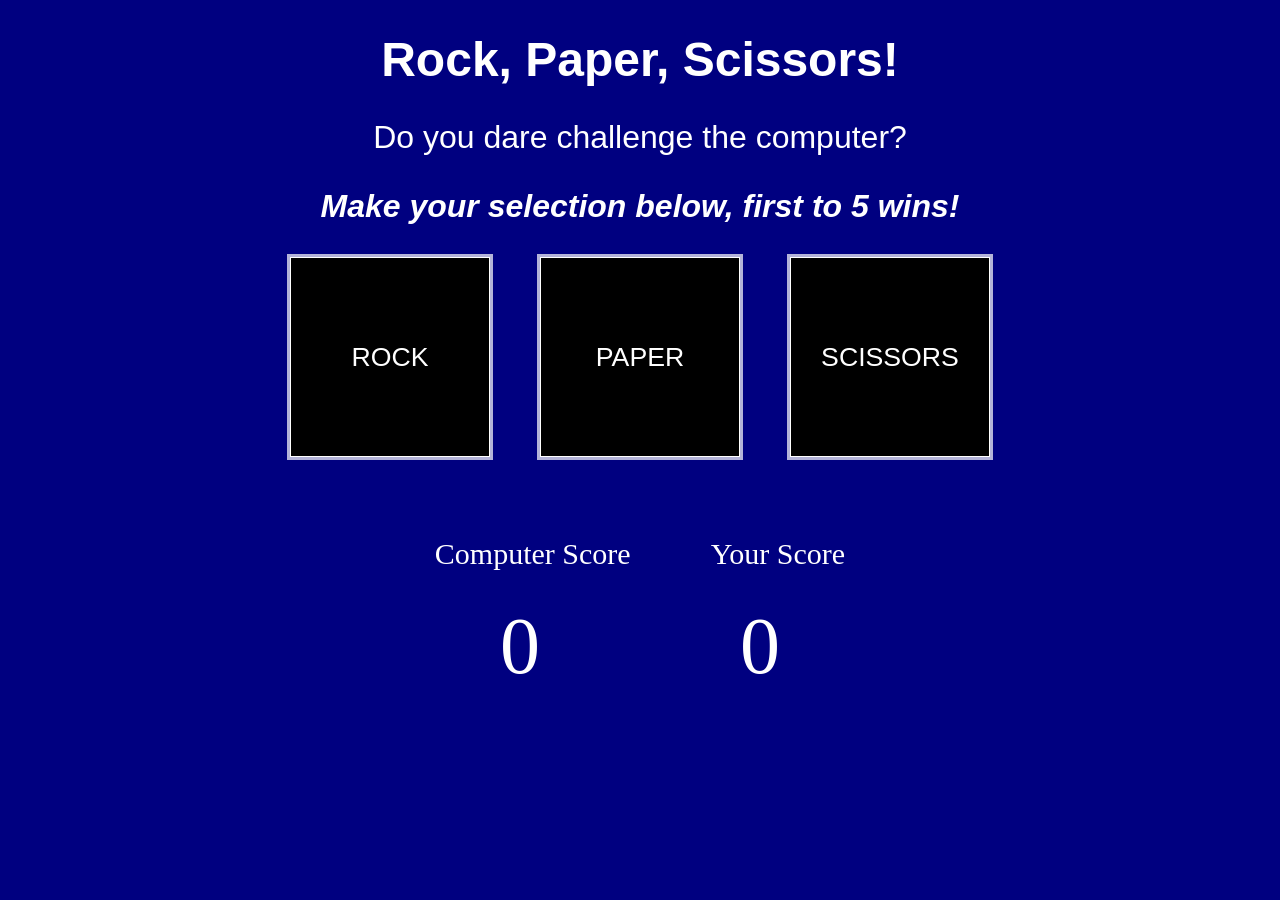
<file: index.html>
<!DOCTYPE html>
<html lang="en">
<head>
    <meta charset="UTF-8">
    <title>Rock, Paper, Scissors!</title>
    <link rel="stylesheet" href="style.css">
</head>
<body id = "body">
    <div id = "newMain">
    <h1 class = "header">Rock, Paper, Scissors!</h1>
    <p class = "intro-text">Do you dare challenge the computer?</p>
    <p class = "intro-text2">Make your selection below, first to 5 wins!</p>
    </div>
<div id = "game-container">
    <div id = "btn-container">
        <button id = "rock" class = "button">
            <p class = "intro-text" >ROCK</p>
        </button>
        <button id = "paper" class = "button">
            <p class = "intro-text">PAPER</p>
        </button>
        <button id = "scissors" class = "button">
            <p class = "intro-text">SCISSORS</p>
        </button>
    </div>
    <div id = "score-label">
        <p class = "label">Computer Score</p>
        <p class = "label">Your Score</p>
    </div>
    <div id = "score">
        <div id = "computerScoreDisplay" class = "show-score">0</div> <!--THIS WILL BE THE computer SCORE JS-->
        <div id = "playerScoreDisplay" class = "show-score">0</div> <!--THIS WILL BE THE player SCORE JS-->
    </div>
    <div id = "displayResults" class = "results"></div><!-- results will go here -->
</div> 
<script src = "javaScript.js"></script>
</body>
</html>
</file>
<file: style.css>
html {
    background-color: navy;
    z-index: -1;
}
body, html {
    margin: 0;
    padding: 0;
}
.header {
    display: flex;
    justify-content: center;
    color: rgb(255, 255, 255);
    font-weight: 1000em;
    font-family:  tahoma, sans-serif;
    font-size: 300%;
}
.intro-text {
    color: white;
    text-align: center;
    font-size: 200%;
    font-weight: 300em;
    font-family: Arial, Helvetica, sans-serif;
}
.intro-text2{
    color: white;
    text-align: center;
    font-size: 200%;
    font-style: italic;
    font-weight: bolder;
    font-family: Arial, Helvetica, sans-serif;
}
#btn-container {
    display: flex;
    justify-content: center;
}
.button {
    width: 200px;
    height: 200px;
    border: 1px solid white;
    margin: 0 25px;
    display: flex;
    justify-content: center;
    align-items: center;
    background-color: black;
    transition-duration: 1s;
    outline: none;
    box-shadow: 0 0 0 3px rgba(255, 255, 255, .7);
}
.button2 {
    width: 200px;
    height: 200px;
    border: 1px solid white;
    margin: auto;
    display: flex;
    justify-content: center;
    align-items: center;
    background-color:rgb(10, 10, 10);
    transition-duration: 1s;
    outline: none;
    color: white;
    font-size: 125%;
    box-shadow: 0 0 0 3px rgba(255, 255, 255, .7);

}

.button:hover{
    background-color: blue;
    border-radius: 20%;
    transition-duration: 1s;
}
.button2:hover{
    background-color: blue;
    border-radius: 20%;
    transition-duration: 1s;
}

#score-label{
    display: flex;
    justify-content: center;
}
.label {
    font-size: 30px;
    margin-top: 80px;
    padding: 0 40px;
    color: white;
}
#score{
    display: flex;
    justify-content: center;
}
.show-score{
    font-size: 80px;
    padding: 0px 100px;
    color: white;
}
.results {
    margin-top: 60px;
    text-align: center;
    color: white;
    font-size: 400%;
}
.endGame{
    transition-duration: 2s;
    transition-delay: 1s;
    display: flex;
    justify-content: center;
    font-size: 200%;
    font-weight: bolder;
    color: white;
    padding-top: 6em;
}
</file>
